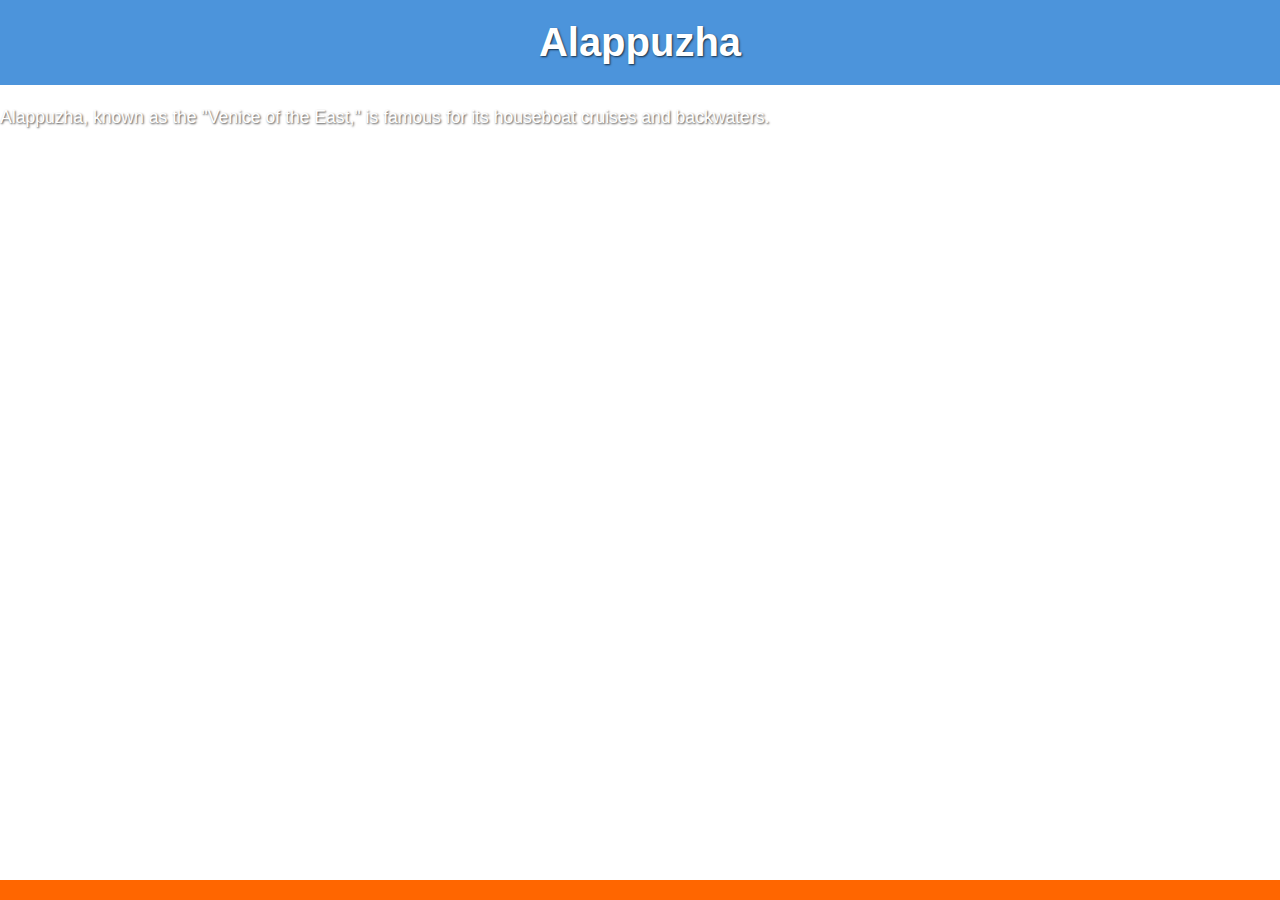
<file: alappuzha.html>
<!DOCTYPE html>
<html lang="en">
<head>
    <meta charset="UTF-8">
    <meta name="viewport" content="width=device-width, initial-scale=1.0">
    <title>Alappuzha - Kerala</title>
    <link rel="stylesheet" href="styles.css">
</head>
<body class="district-page alappuzha">
    <header>
        <h1>Alappuzha</h1>
    </header>
    <main>
        <p>Alappuzha, known as the "Venice of the East," is famous for its houseboat cruises and backwaters.</p>
        <!-- Add more relevant facts about Alappuzha -->
        <!-- <p class="instructions">To change the background image, update the URL in the CSS file: <code>.alappuzha</code></p> -->
    </main>
    <footer>
        <!-- <p>To change the background image, update the <code>background-image</code> URL in the CSS file for this district page.</p> -->
    </footer>
</body>
</html>
</file>
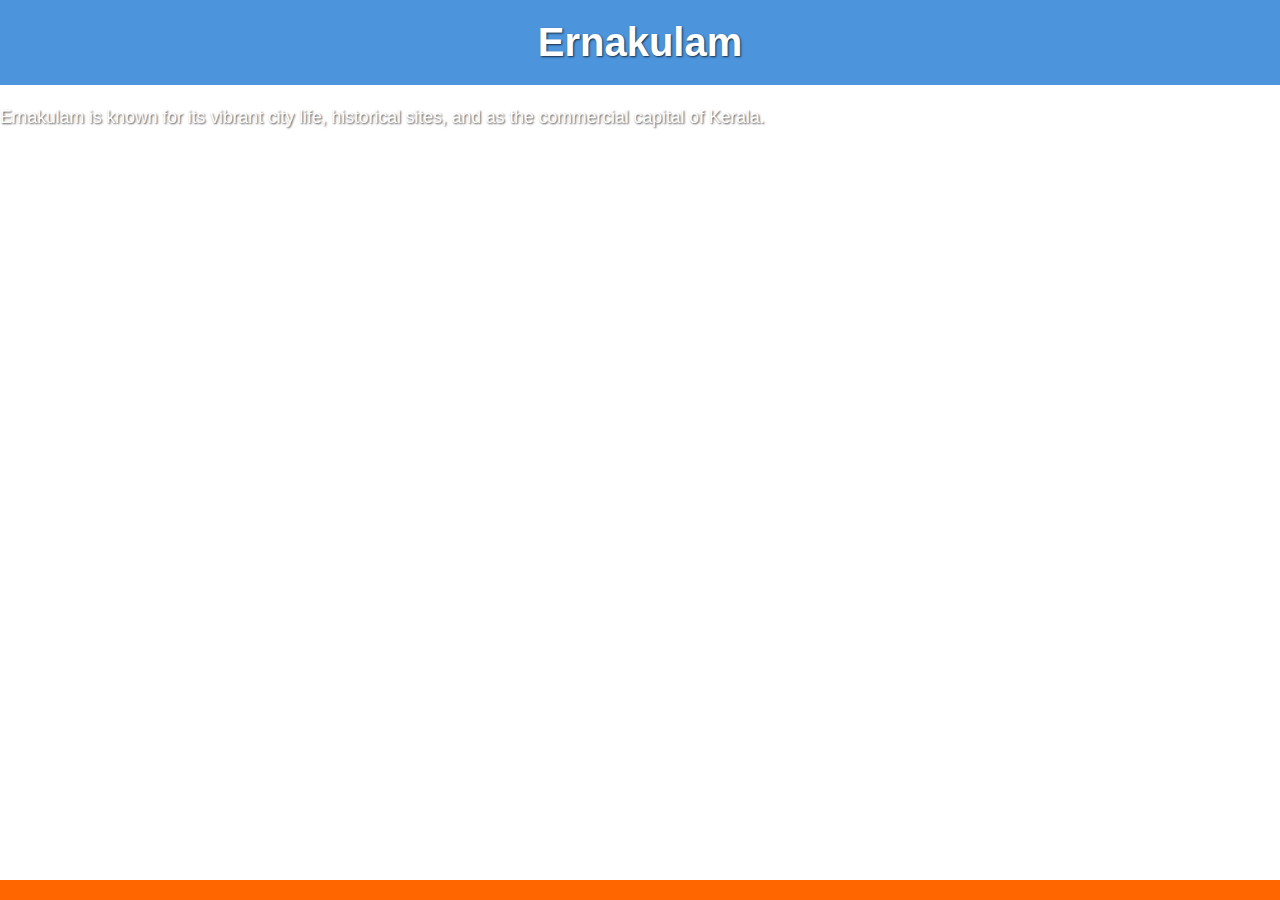
<file: ernakulam.html>
<!DOCTYPE html>
<html lang="en">
<head>
    <meta charset="UTF-8">
    <meta name="viewport" content="width=device-width, initial-scale=1.0">
    <title>Ernakulam - Kerala</title>
    <link rel="stylesheet" href="styles.css">
</head>
<body class="district-page ernakulam">
    <header>
        <h1>Ernakulam</h1>
    </header>
    <main>
        <p>Ernakulam is known for its vibrant city life, historical sites, and as the commercial capital of Kerala.</p>
        <!-- Add more relevant facts about Ernakulam -->
        <!-- <p class="instructions">To change the background image, update the URL in the CSS file: <code>.ernakulam</code></p> -->
    </main>
    <footer>
        <!-- <p>To change the background image, update the <code>background-image</code> URL in the CSS file for this district page.</p> -->
    </footer>
</body>
</html>
</file>
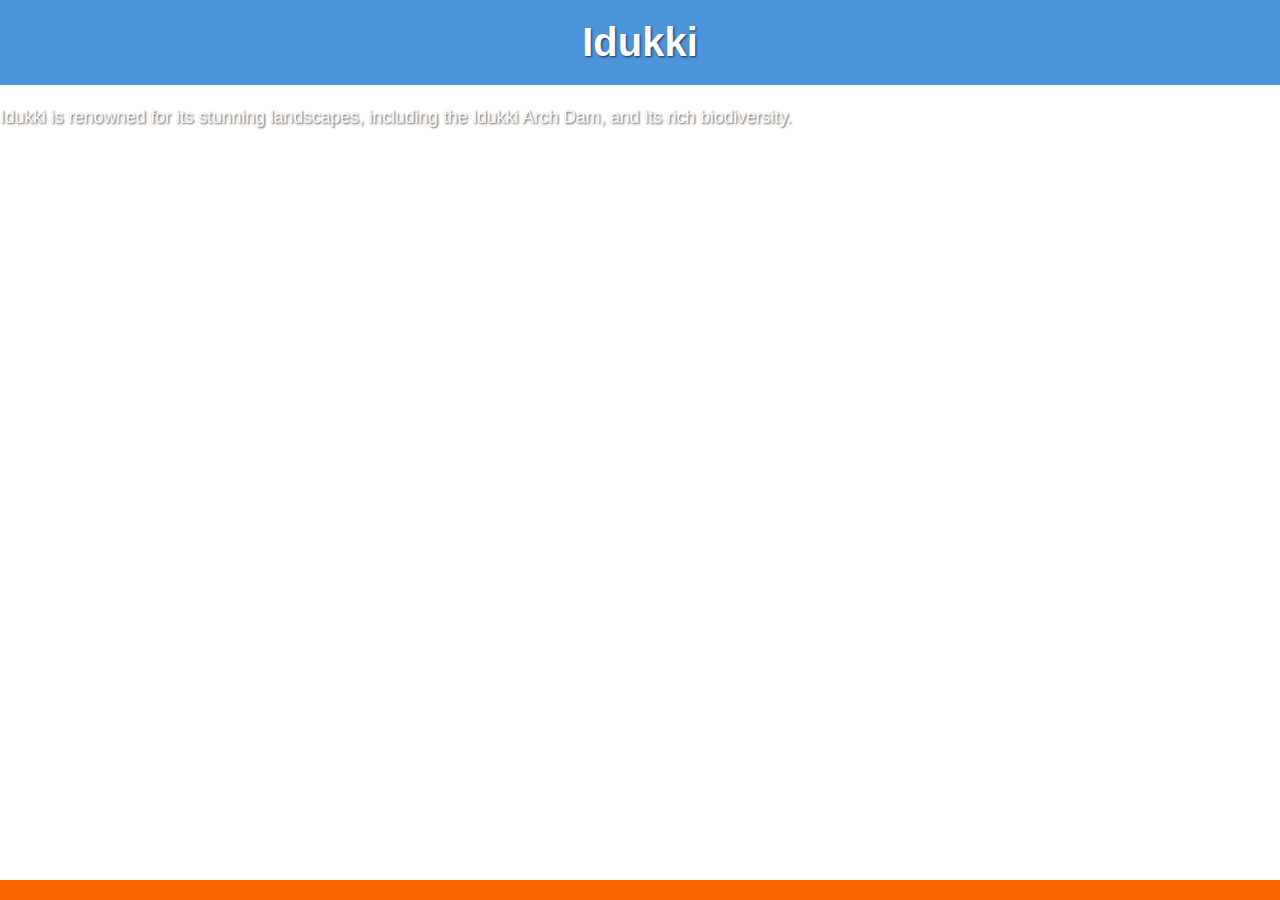
<file: idukki.html>
<!DOCTYPE html>
<html lang="en">
<head>
    <meta charset="UTF-8">
    <meta name="viewport" content="width=device-width, initial-scale=1.0">
    <title>Idukki - Kerala</title>
    <link rel="stylesheet" href="styles.css">
</head>
<body class="district-page idukki">
    <header>
        <h1>Idukki</h1>
    </header>
    <main>
        <p>Idukki is renowned for its stunning landscapes, including the Idukki Arch Dam, and its rich biodiversity.</p>
        <!-- Add more relevant facts about Idukki -->
        <!-- <p class="instructions">To change the background image, update the URL in the CSS file: <code>.idukki</code></p> -->
    </main>
    <footer>
        <!-- <p>To change the background image, update the <code>background-image</code> URL in the CSS file for this district page.</p> -->
    </footer>
</body>
</html>
</file>
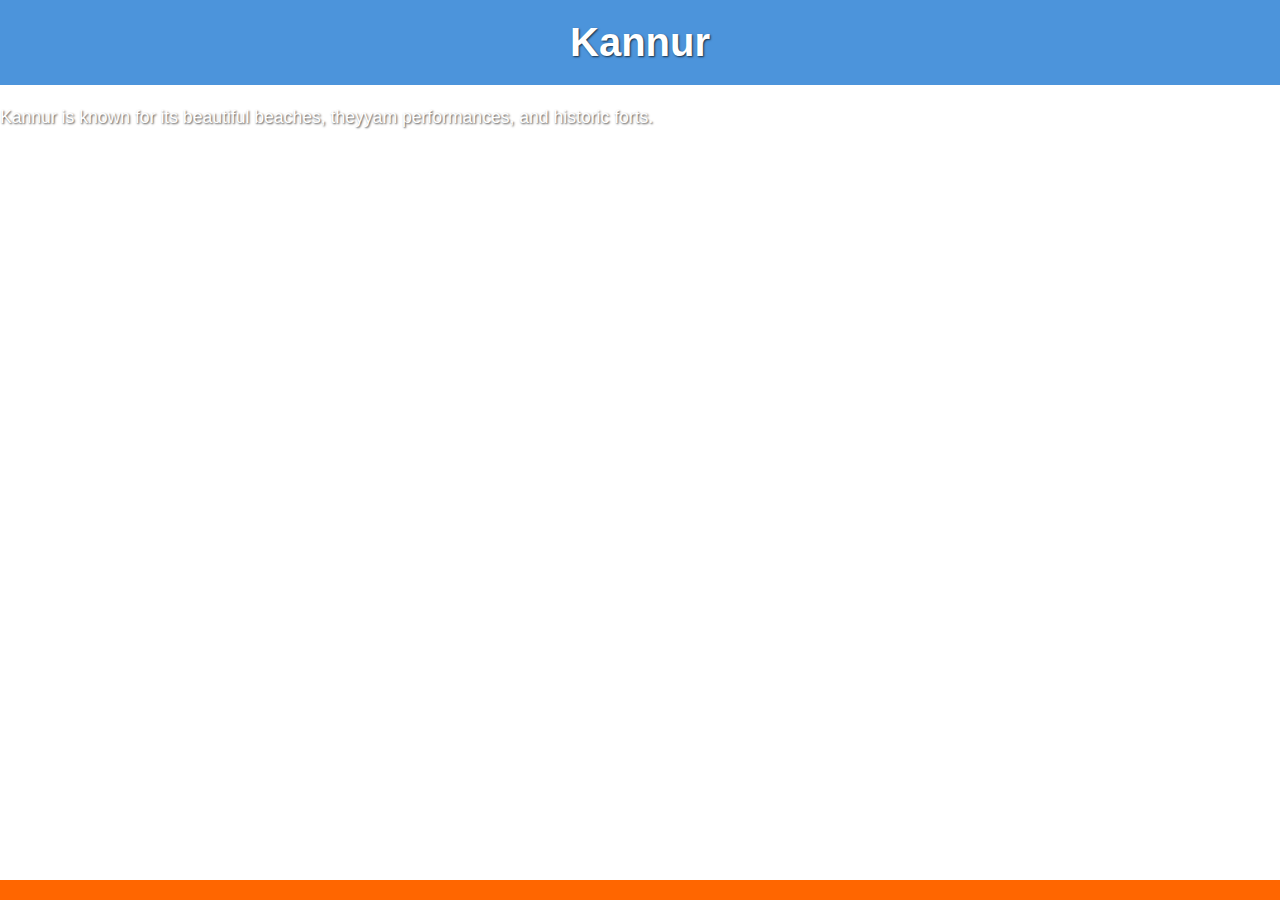
<file: kannur.html>
<!DOCTYPE html>
<html lang="en">
<head>
    <meta charset="UTF-8">
    <meta name="viewport" content="width=device-width, initial-scale=1.0">
    <title>Kannur - Kerala</title>
    <link rel="stylesheet" href="styles.css">
</head>
<body class="district-page kannur">
    <header>
        <h1>Kannur</h1>
    </header>
    <main>
        <p>Kannur is known for its beautiful beaches, theyyam performances, and historic forts.</p>
        <!-- Add more relevant facts about Kannur -->
        <!-- <p class="instructions">To change the background image, update the URL in the CSS file: <code>.kannur</code></p> -->
    </main>
    <footer>
        <!-- <p>To change the background image, update the <code>background-image</code> URL in the CSS file for this district page.</p> -->
    </footer>
</body>
</html>
</file>
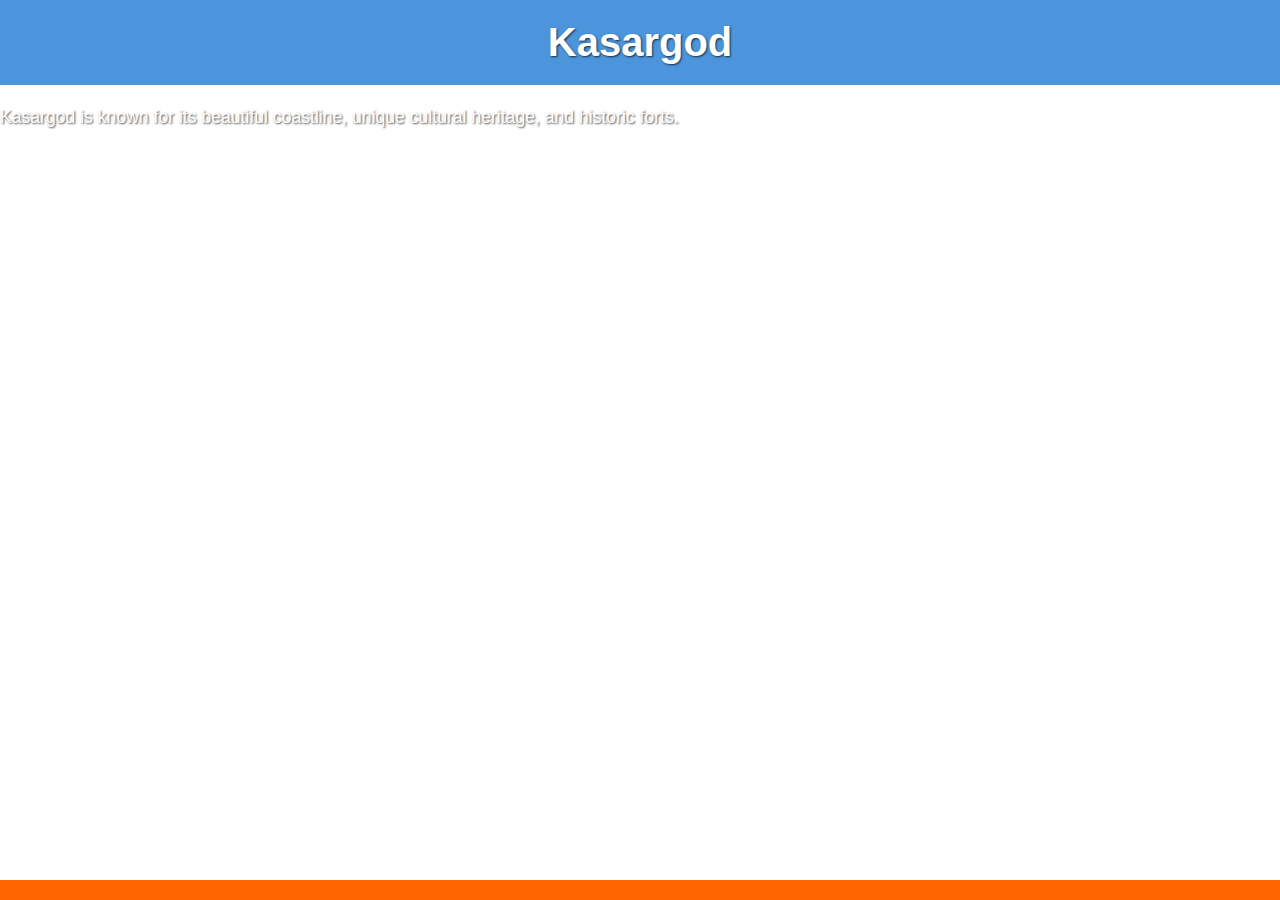
<file: kasargod.html>
<!DOCTYPE html>
<html lang="en">
<head>
    <meta charset="UTF-8">
    <meta name="viewport" content="width=device-width, initial-scale=1.0">
    <title>Kasargod - Kerala</title>
    <link rel="stylesheet" href="styles.css">
</head>
<body class="district-page kasargod">
    <header>
        <h1>Kasargod</h1>
    </header>
    <main>
        <p>Kasargod is known for its beautiful coastline, unique cultural heritage, and historic forts.</p>
        <!-- Add more relevant facts about Kasargod -->
        <!-- <p class="instructions">To change the background image, update the URL in the CSS file: <code>.kasargod</code></p> -->
    </main>
    <footer>
        <!-- <p>To change the background image, update the <code>background-image</code> URL in the CSS file for this district page.</p> -->
    </footer>
</body>
</html>
</file>
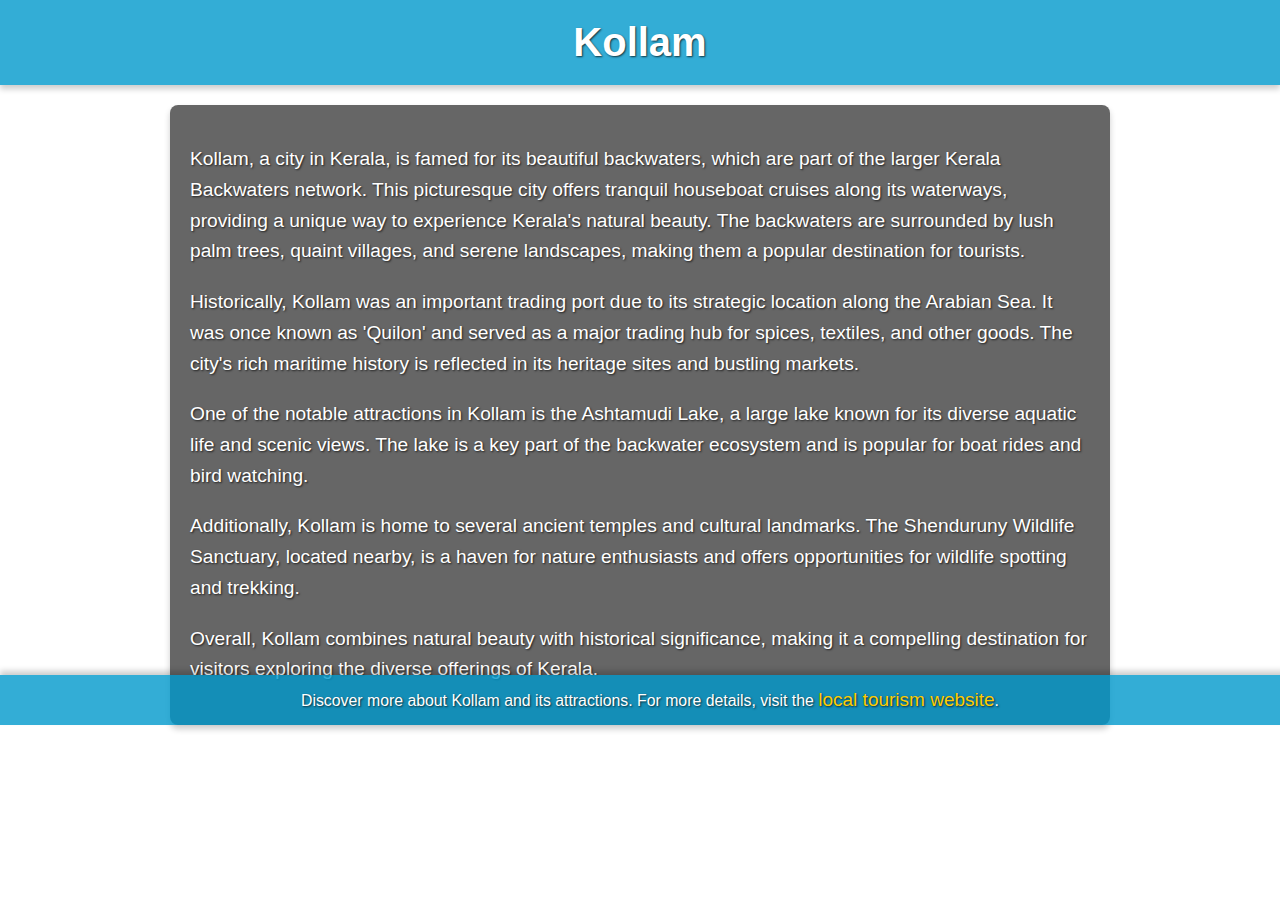
<file: kollam.html>
<!DOCTYPE html>
<html lang="en">
<head>
    <meta charset="UTF-8">
    <meta name="viewport" content="width=device-width, initial-scale=1.0">
    <title>Kollam - Kerala</title>
    <link rel="stylesheet" href="styles.css">
    <style>
        /* Add specific styles for the Kollam page here */
        .kollam {
            background-image: url('https://example.com/kollam-bg.jpg'); /* Example background image */
            background-size: cover;
            background-position: center;
            background-attachment: fixed;
        }
        
        .district-page {
            position: relative;
            margin: 0;
            padding: 0;
            color: #ffffff;
            font-family: 'Arial', sans-serif;
            text-shadow: 1px 1px 2px rgba(0, 0, 0, 0.7); /* Add text shadow for better readability */
        }

        header {
            background: rgba(0, 153, 204, 0.8); /* Blue with transparency */
            color: #ffffff;
            padding: 20px;
            text-align: center;
            font-family: 'Arial', 'Times New Roman', Times, serif;
            box-shadow: 0 4px 6px rgba(0, 0, 0, 0.2);
        }

        header h1 {
            font-size: 2.5em;
            margin: 0;
        }

        main {
            padding: 20px;
            max-width: 900px;
            margin: 20px auto;
            background-color: rgba(0, 0, 0, 0.6); /* Semi-transparent background for readability */
            border-radius: 8px;
            box-shadow: 0 4px 6px rgba(0, 0, 0, 0.2);
        }

        main p {
            font-size: 1.2em;
            line-height: 1.6;
            margin-bottom: 20px;
        }

        footer {
            background-color: rgba(0, 153, 204, 0.8); /* Blue with transparency */
            color: #ffffff;
            padding: 10px;
            text-align: center;
            font-size: 0.9em;
            box-shadow: 0 -4px 6px rgba(0, 0, 0, 0.2);
        }

        footer p {
            margin: 0;
        }

        .floating-effect {
            position: relative;
            animation: float 6s ease-in-out infinite;
        }

        @keyframes float {
            0% {
                transform: translateY(0);
            }
            50% {
                transform: translateY(-15px);
            }
            100% {
                transform: translateY(0);
            }
        }
    </style>
</head>
<body class="district-page kollam">
    <header class="floating-effect">
        <h1>Kollam</h1>
    </header>
    <main>
        <p>Kollam, a city in Kerala, is famed for its beautiful backwaters, which are part of the larger Kerala Backwaters network. This picturesque city offers tranquil houseboat cruises along its waterways, providing a unique way to experience Kerala's natural beauty. The backwaters are surrounded by lush palm trees, quaint villages, and serene landscapes, making them a popular destination for tourists.</p>
        <p>Historically, Kollam was an important trading port due to its strategic location along the Arabian Sea. It was once known as 'Quilon' and served as a major trading hub for spices, textiles, and other goods. The city's rich maritime history is reflected in its heritage sites and bustling markets.</p>
        <p>One of the notable attractions in Kollam is the Ashtamudi Lake, a large lake known for its diverse aquatic life and scenic views. The lake is a key part of the backwater ecosystem and is popular for boat rides and bird watching.</p>
        <p>Additionally, Kollam is home to several ancient temples and cultural landmarks. The Shenduruny Wildlife Sanctuary, located nearby, is a haven for nature enthusiasts and offers opportunities for wildlife spotting and trekking.</p>
        <p>Overall, Kollam combines natural beauty with historical significance, making it a compelling destination for visitors exploring the diverse offerings of Kerala.</p>
    </main>
    <footer>
        <p>Discover more about Kollam and its attractions. For more details, visit the <a href="https://kollam.nic.in/en/" target="_blank">local tourism website</a>.</p>
    </footer>
    
</body>
</html>
</file>
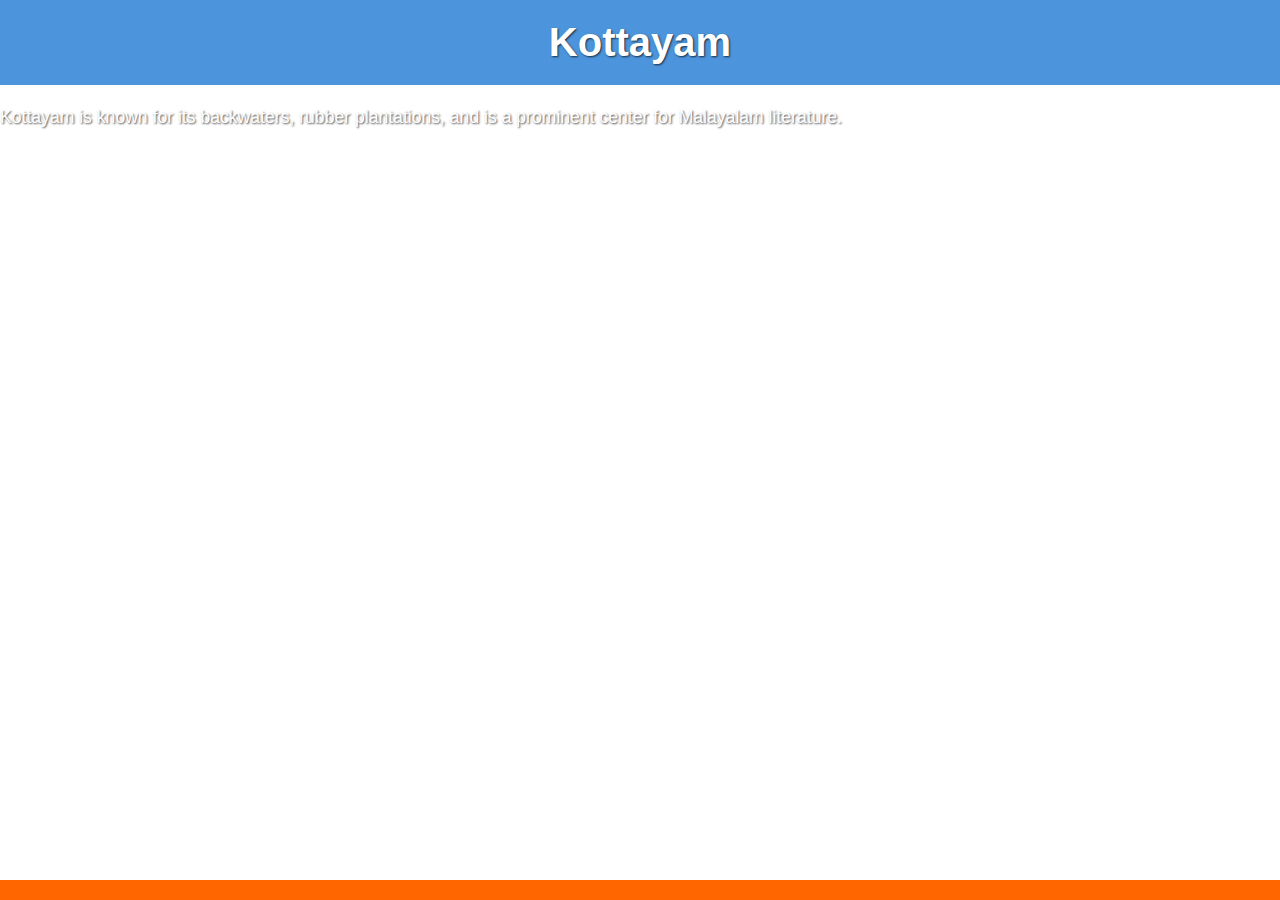
<file: kottayam.html>
<!DOCTYPE html>
<html lang="en">
<head>
    <meta charset="UTF-8">
    <meta name="viewport" content="width=device-width, initial-scale=1.0">
    <title>Kottayam - Kerala</title>
    <link rel="stylesheet" href="styles.css">
</head>
<body class="district-page kottayam">
    <header>
        <h1>Kottayam</h1>
    </header>
    <main>
        <p>Kottayam is known for its backwaters, rubber plantations, and is a prominent center for Malayalam literature.</p>
        <!-- Add more relevant facts about Kottayam -->
        <!-- <p class="instructions">To change the background image, update the URL in the CSS file: <code>.kottayam</code></p> -->
    </main>
    <footer>
        <!-- <p>To change the background image, update the <code>background-image</code> URL in the CSS file for this district page.</p> -->
    </footer>
</body>
</html>
</file>
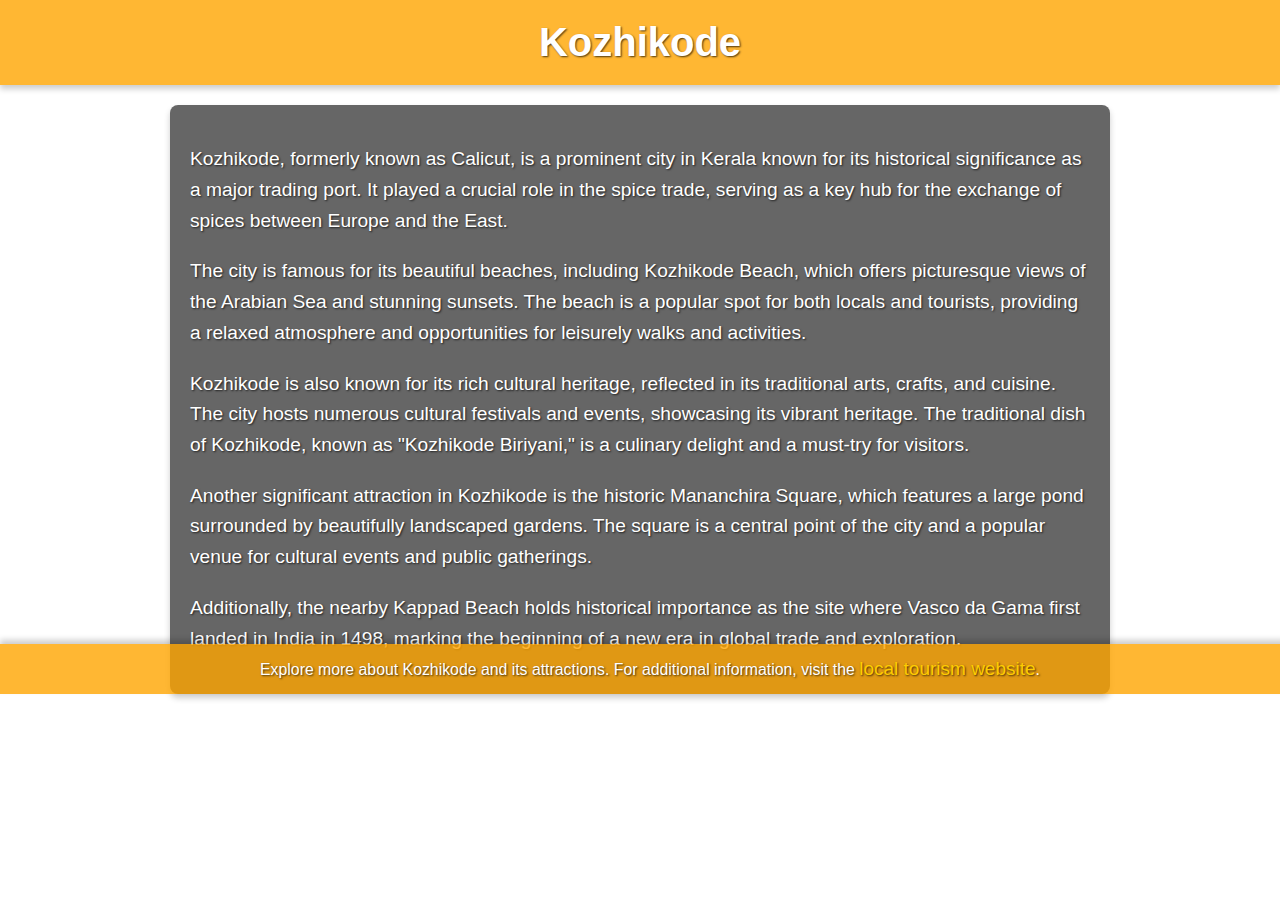
<file: kozhikode.html>
<!DOCTYPE html>
<html lang="en">
<head>
    <meta charset="UTF-8">
    <meta name="viewport" content="width=device-width, initial-scale=1.0">
    <title>Kozhikode - Kerala</title>
    <link rel="stylesheet" href="styles.css">
    <style>
        /* Add specific styles for the Kozhikode page here */
        .kozhikode {
            background-image: url('https://example.com/kozhikode-bg.jpg'); /* Example background image */
            background-size: cover;
            background-position: center;
            background-attachment: fixed;
        }
        
        .district-page {
            position: relative;
            margin: 0;
            padding: 0;
            color: #ffffff;
            font-family: 'Arial', sans-serif;
            text-shadow: 1px 1px 2px rgba(0, 0, 0, 0.7); /* Add text shadow for better readability */
        }

        header {
            background: rgba(255, 165, 0, 0.8); /* Orange with transparency */
            color: #ffffff;
            padding: 20px;
            text-align: center;
            font-family: 'Arial', 'Times New Roman', Times, serif;
            box-shadow: 0 4px 6px rgba(0, 0, 0, 0.2);
        }

        header h1 {
            font-size: 2.5em;
            margin: 0;
        }

        main {
            padding: 20px;
            max-width: 900px;
            margin: 20px auto;
            background-color: rgba(0, 0, 0, 0.6); /* Semi-transparent background for readability */
            border-radius: 8px;
            box-shadow: 0 4px 6px rgba(0, 0, 0, 0.2);
        }

        main p {
            font-size: 1.2em;
            line-height: 1.6;
            margin-bottom: 20px;
        }

        footer {
            background-color: rgba(255, 165, 0, 0.8); /* Orange with transparency */
            color: #ffffff;
            padding: 10px;
            text-align: center;
            font-size: 0.9em;
            box-shadow: 0 -4px 6px rgba(0, 0, 0, 0.2);
        }

        footer p {
            margin: 0;
        }

        .floating-effect {
            position: relative;
            animation: float 6s ease-in-out infinite;
        }

        @keyframes float {
            0% {
                transform: translateY(0);
            }
            50% {
                transform: translateY(-15px);
            }
            100% {
                transform: translateY(0);
            }
        }
    </style>
</head>
<body class="district-page kozhikode">
    <header class="floating-effect">
        <h1>Kozhikode</h1>
    </header>
    <main>
        <p>Kozhikode, formerly known as Calicut, is a prominent city in Kerala known for its historical significance as a major trading port. It played a crucial role in the spice trade, serving as a key hub for the exchange of spices between Europe and the East.</p>
        <p>The city is famous for its beautiful beaches, including Kozhikode Beach, which offers picturesque views of the Arabian Sea and stunning sunsets. The beach is a popular spot for both locals and tourists, providing a relaxed atmosphere and opportunities for leisurely walks and activities.</p>
        <p>Kozhikode is also known for its rich cultural heritage, reflected in its traditional arts, crafts, and cuisine. The city hosts numerous cultural festivals and events, showcasing its vibrant heritage. The traditional dish of Kozhikode, known as "Kozhikode Biriyani," is a culinary delight and a must-try for visitors.</p>
        <p>Another significant attraction in Kozhikode is the historic Mananchira Square, which features a large pond surrounded by beautifully landscaped gardens. The square is a central point of the city and a popular venue for cultural events and public gatherings.</p>
        <p>Additionally, the nearby Kappad Beach holds historical importance as the site where Vasco da Gama first landed in India in 1498, marking the beginning of a new era in global trade and exploration.</p>
    </main>
    <footer>
        <p>Explore more about Kozhikode and its attractions. For additional information, visit the <a href="https://kozhikode.nic.in/en/" target="_blank">local tourism website</a>.</p>
    </footer>
    
</body>
</html>
</file>
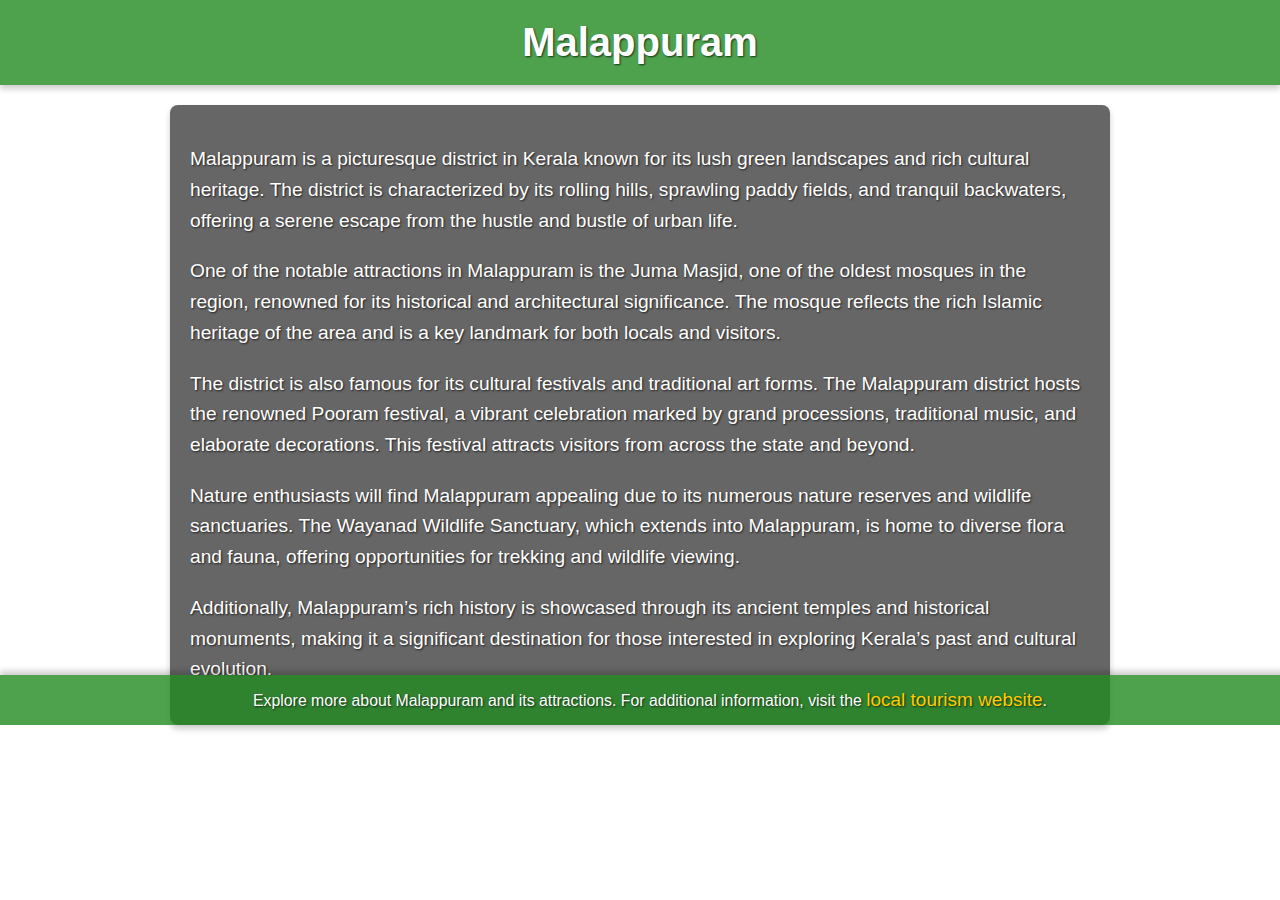
<file: malappuram.html>
<!DOCTYPE html>
<html lang="en">
<head>
    <meta charset="UTF-8">
    <meta name="viewport" content="width=device-width, initial-scale=1.0">
    <title>Malappuram - Kerala</title>
    <link rel="stylesheet" href="styles.css">
    <style>
        /* Add specific styles for the Malappuram page here */
        .malappuram {
            background-image: url('https://example.com/malappuram-bg.jpg'); /* Example background image */
            background-size: cover;
            background-position: center;
            background-attachment: fixed;
        }
        
        .district-page {
            position: relative;
            margin: 0;
            padding: 0;
            color: #ffffff;
            font-family: 'Arial', sans-serif;
            text-shadow: 1px 1px 2px rgba(0, 0, 0, 0.7); /* Add text shadow for better readability */
        }

        header {
            background: rgba(34, 139, 34, 0.8); /* Forest green with transparency */
            color: #ffffff;
            padding: 20px;
            text-align: center;
            font-family: 'Arial', 'Times New Roman', Times, serif;
            box-shadow: 0 4px 6px rgba(0, 0, 0, 0.2);
        }

        header h1 {
            font-size: 2.5em;
            margin: 0;
        }

        main {
            padding: 20px;
            max-width: 900px;
            margin: 20px auto;
            background-color: rgba(0, 0, 0, 0.6); /* Semi-transparent background for readability */
            border-radius: 8px;
            box-shadow: 0 4px 6px rgba(0, 0, 0, 0.2);
        }

        main p {
            font-size: 1.2em;
            line-height: 1.6;
            margin-bottom: 20px;
        }

        footer {
            background-color: rgba(34, 139, 34, 0.8); /* Forest green with transparency */
            color: #ffffff;
            padding: 10px;
            text-align: center;
            font-size: 0.9em;
            box-shadow: 0 -4px 6px rgba(0, 0, 0, 0.2);
        }

        footer p {
            margin: 0;
        }

        .floating-effect {
            position: relative;
            animation: float 6s ease-in-out infinite;
        }

        @keyframes float {
            0% {
                transform: translateY(0);
            }
            50% {
                transform: translateY(-15px);
            }
            100% {
                transform: translateY(0);
            }
        }
    </style>
</head>
<body class="district-page malappuram">
    <header class="floating-effect">
        <h1>Malappuram</h1>
    </header>
    <main>
        <p>Malappuram is a picturesque district in Kerala known for its lush green landscapes and rich cultural heritage. The district is characterized by its rolling hills, sprawling paddy fields, and tranquil backwaters, offering a serene escape from the hustle and bustle of urban life.</p>
        <p>One of the notable attractions in Malappuram is the Juma Masjid, one of the oldest mosques in the region, renowned for its historical and architectural significance. The mosque reflects the rich Islamic heritage of the area and is a key landmark for both locals and visitors.</p>
        <p>The district is also famous for its cultural festivals and traditional art forms. The Malappuram district hosts the renowned Pooram festival, a vibrant celebration marked by grand processions, traditional music, and elaborate decorations. This festival attracts visitors from across the state and beyond.</p>
        <p>Nature enthusiasts will find Malappuram appealing due to its numerous nature reserves and wildlife sanctuaries. The Wayanad Wildlife Sanctuary, which extends into Malappuram, is home to diverse flora and fauna, offering opportunities for trekking and wildlife viewing.</p>
        <p>Additionally, Malappuram’s rich history is showcased through its ancient temples and historical monuments, making it a significant destination for those interested in exploring Kerala’s past and cultural evolution.</p>
    </main>
    <footer>
        <p>Explore more about Malappuram and its attractions. For additional information, visit the <a href="https://malappuram.nic.in/en/" target="_blank">local tourism website</a>.</p>
    </footer>
    
</body>
</html>
</file>
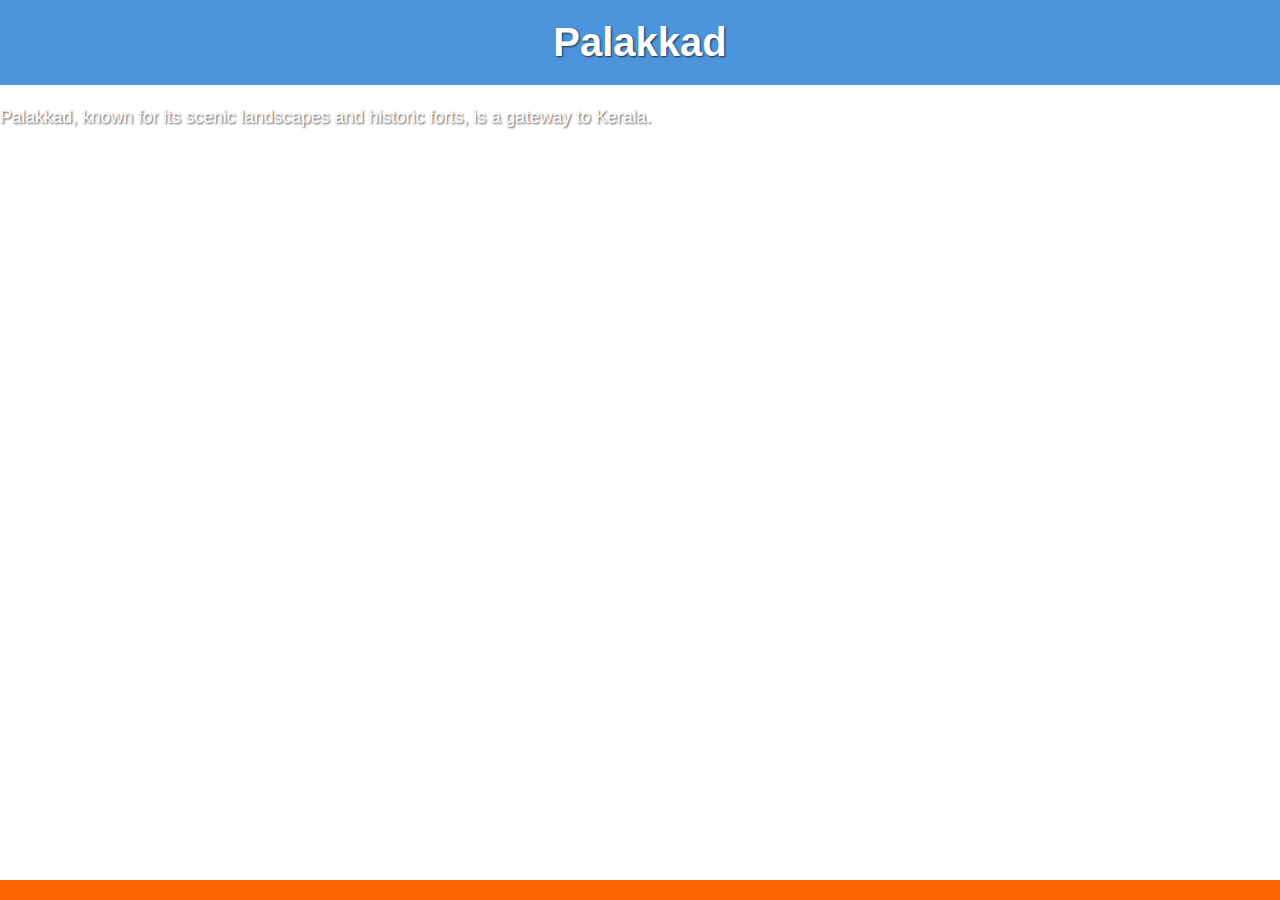
<file: palakkad.html>
<!DOCTYPE html>
<html lang="en">
<head>
    <meta charset="UTF-8">
    <meta name="viewport" content="width=device-width, initial-scale=1.0">
    <title>Palakkad - Kerala</title>
    <link rel="stylesheet" href="styles.css">
</head>
<body class="district-page palakkad">
    <header>
        <h1>Palakkad</h1>
    </header>
    <main>
        <p>Palakkad, known for its scenic landscapes and historic forts, is a gateway to Kerala.</p>
        <!-- Add more relevant facts about Palakkad -->
        <!-- <p class="instructions">To change the background image, update the URL in the CSS file: <code>.palakkad</code></p> -->
    </main>
    <footer>
        <!-- <p>To change the background image, update the <code>background-image</code> URL in the CSS file for this district page.</p> -->
    </footer>
</body>
</html>
</file>
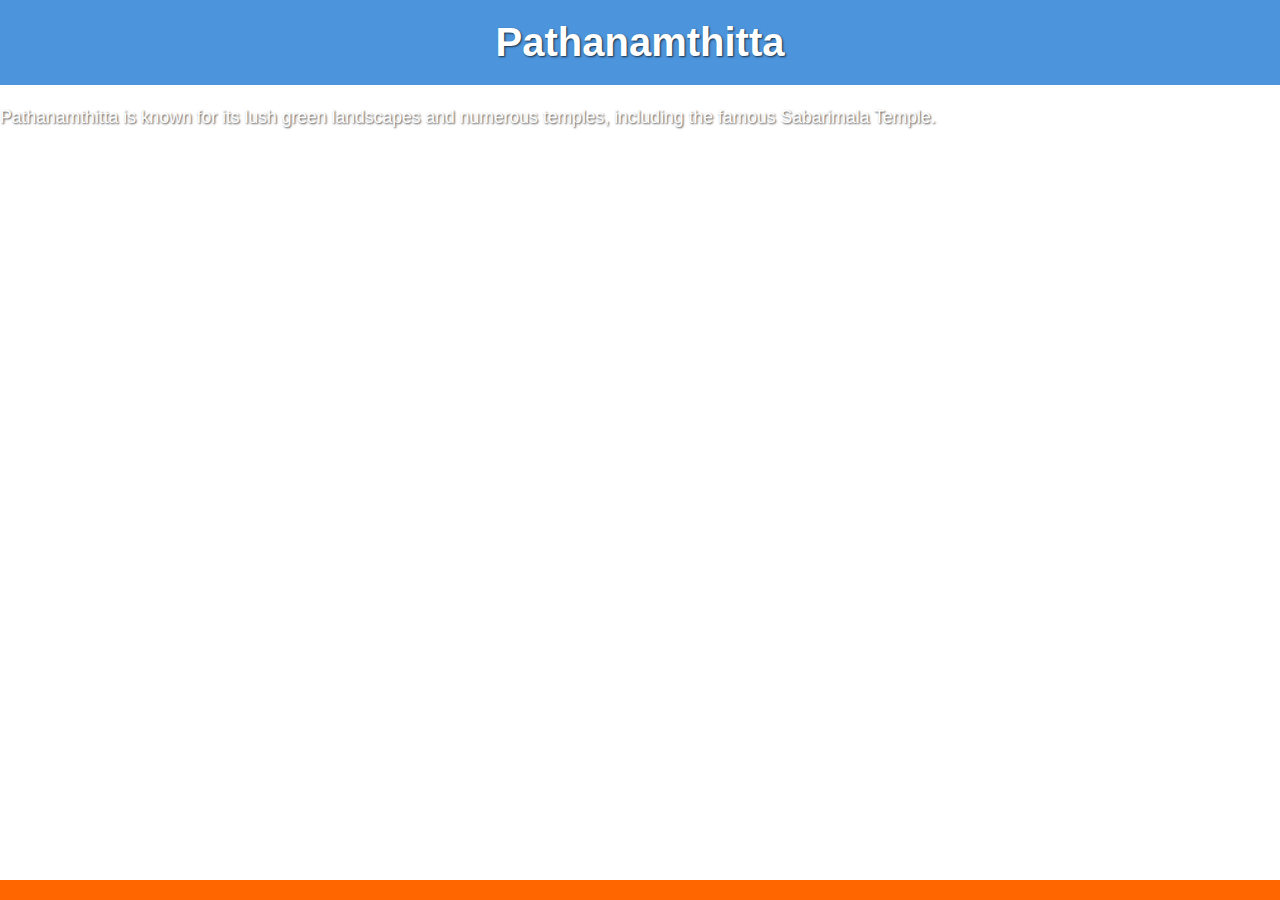
<file: pathanamthitta.html>
<!DOCTYPE html>
<html lang="en">
<head>
    <meta charset="UTF-8">
    <meta name="viewport" content="width=device-width, initial-scale=1.0">
    <title>Pathanamthitta - Kerala</title>
    <link rel="stylesheet" href="styles.css">
</head>
<body class="district-page pathanamthitta">
    <header>
        <h1>Pathanamthitta</h1>
    </header>
    <main>
        <p>Pathanamthitta is known for its lush green landscapes and numerous temples, including the famous Sabarimala Temple.</p>
        <!-- Add more relevant facts about Pathanamthitta -->
        <!-- <p class="instructions">To change the background image, update the URL in the CSS file: <code>.pathanamthitta</code></p> -->
    </main>
    <footer>
        <!-- <p>To change the background image, update the <code>background-image</code> URL in the CSS file for this district page.</p> -->
    </footer>
</body>
</html>
</file>
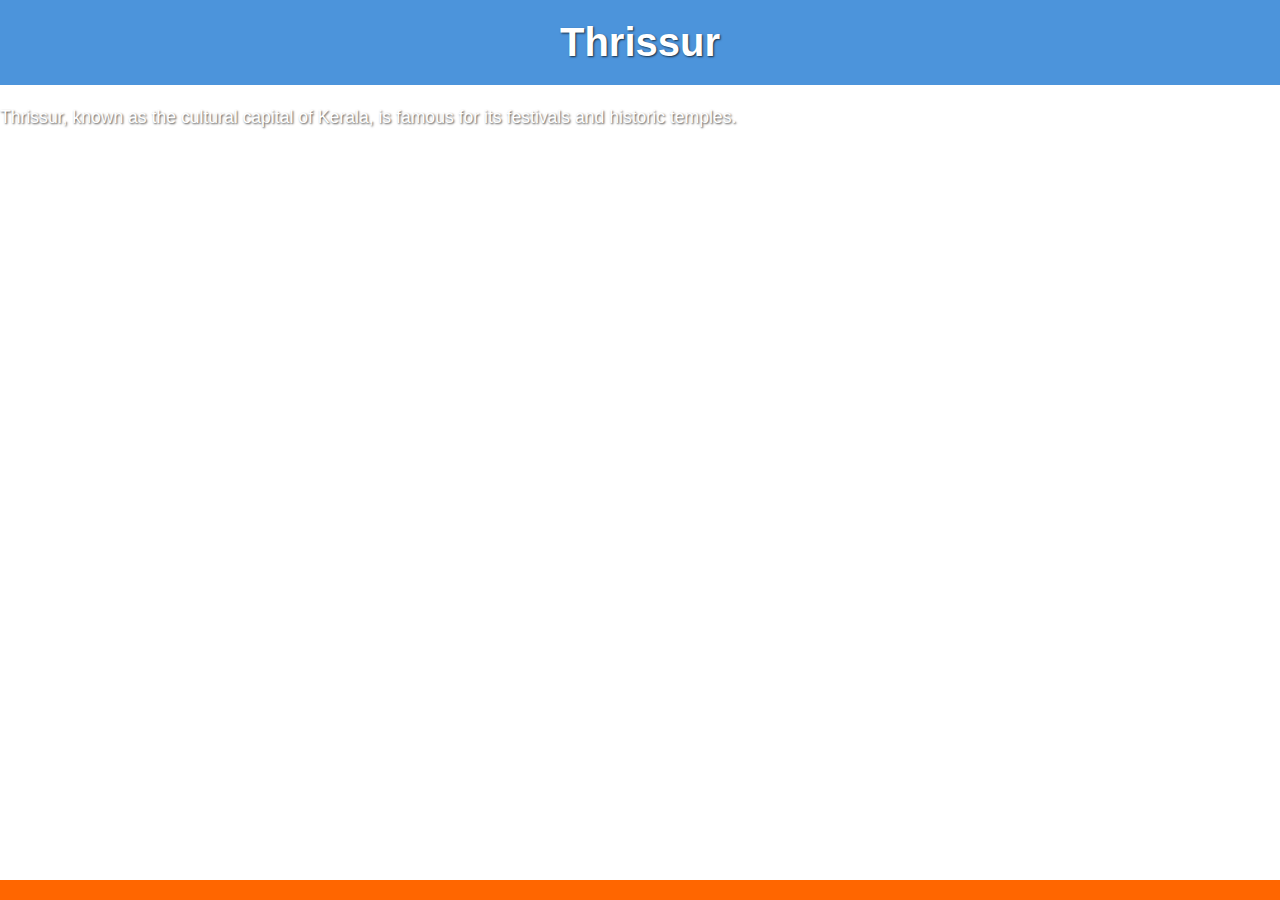
<file: thrissur.html>
<!DOCTYPE html>
<html lang="en">
<head>
    <meta charset="UTF-8">
    <meta name="viewport" content="width=device-width, initial-scale=1.0">
    <title>Thrissur - Kerala</title>
    <link rel="stylesheet" href="styles.css">
</head>
<body class="district-page thrissur">
    <header>
        <h1>Thrissur</h1>
    </header>
    <main>
        <p>Thrissur, known as the cultural capital of Kerala, is famous for its festivals and historic temples.</p>
        <!-- Add more relevant facts about Thrissur -->
        <!-- <p class="instructions">To change the background image, update the URL in the CSS file: <code>.thrissur</code></p> -->
    </main>
    <footer>
        <!-- <p>To change the background image, update the <code>background-image</code> URL in the CSS file for this district page.</p> -->
    </footer>
</body>
</html>
</file>
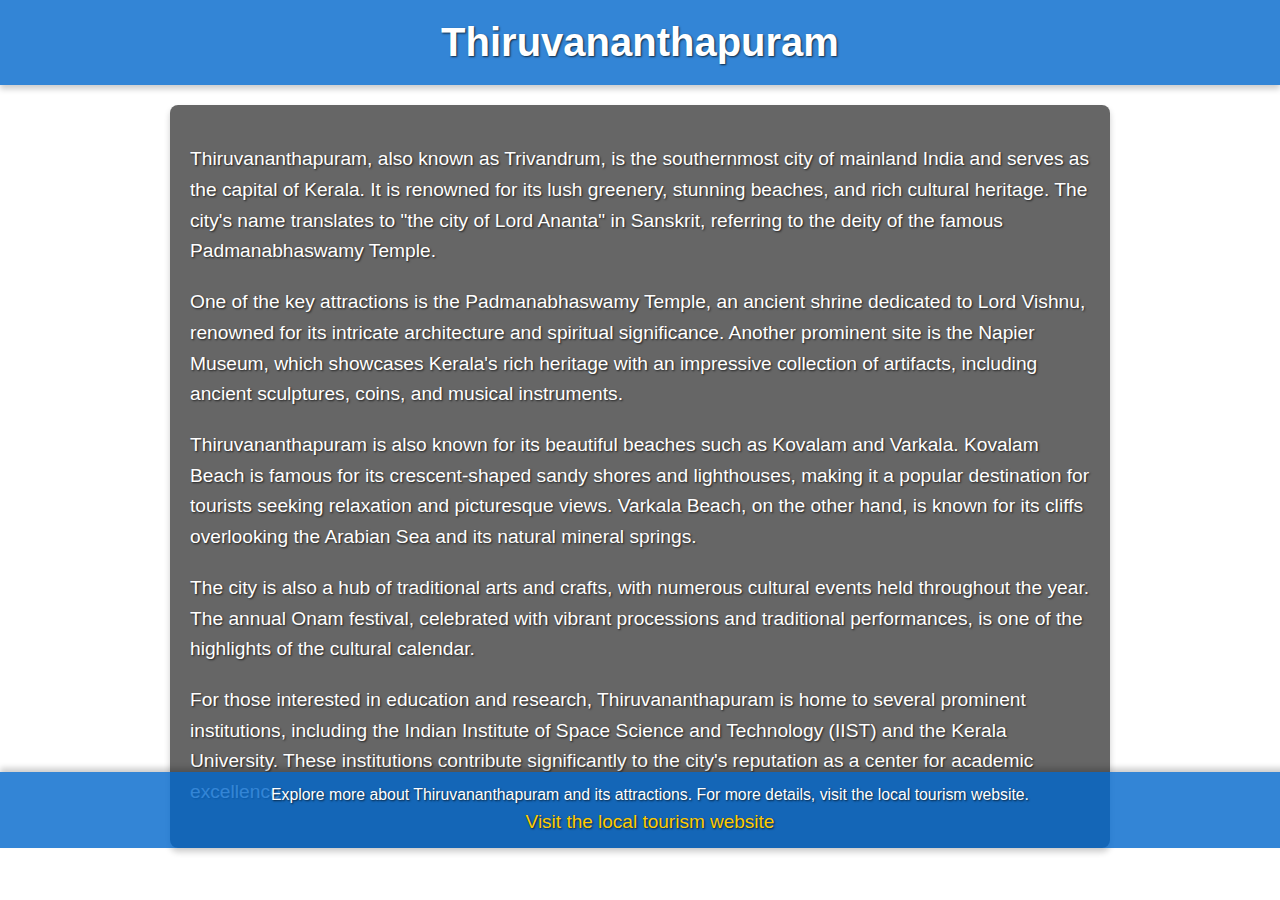
<file: trivandrum.html>
<!DOCTYPE html>
<html lang="en">
<head>
    <meta charset="UTF-8">
    <meta name="viewport" content="width=device-width, initial-scale=1.0">
    <title>Thiruvananthapuram - Kerala</title>
    <link rel="stylesheet" href="styles.css">
    <style>
        /* Add specific styles for the Thiruvananthapuram page here */
        .trivandrum {
            background-image: url('https://example.com/thiruvananthapuram-bg.jpg'); /* Example background image */
            background-size: cover;
            background-position: center;
            background-attachment: fixed;
        }
        
        .district-page {
            position: relative;
            margin: 0;
            padding: 0;
            color: #ffffff;
            font-family: 'Arial', sans-serif;
            text-shadow: 1px 1px 2px rgba(0, 0, 0, 0.7); /* Add text shadow for better readability */
        }

        header {
            background: rgba(0, 102, 204, 0.8); /* Blue with transparency */
            color: #ffffff;
            padding: 20px;
            text-align: center;
            font-family: 'Arial', 'Times New Roman', Times, serif;
            box-shadow: 0 4px 6px rgba(0, 0, 0, 0.2);
        }

        header h1 {
            font-size: 2.5em;
            margin: 0;
        }

        main {
            padding: 20px;
            max-width: 900px;
            margin: 20px auto;
            background-color: rgba(0, 0, 0, 0.6); /* Semi-transparent background for readability */
            border-radius: 8px;
            box-shadow: 0 4px 6px rgba(0, 0, 0, 0.2);
        }

        main p {
            font-size: 1.2em;
            line-height: 1.6;
            margin-bottom: 20px;
        }

        footer {
            background-color: rgba(0, 102, 204, 0.8); /* Blue with transparency */
            color: #ffffff;
            padding: 10px;
            text-align: center;
            font-size: 0.9em;
            box-shadow: 0 -4px 6px rgba(0, 0, 0, 0.2);
        }

        footer p {
            margin: 0;
        }

        .floating-effect {
            position: relative;
            animation: float 6s ease-in-out infinite;
        }

        @keyframes float {
            0% {
                transform: translateY(0);
            }
            50% {
                transform: translateY(-15px);
            }
            100% {
                transform: translateY(0);
            }
        }
    </style>
</head>
<body class="district-page trivandrum">
    <header class="floating-effect">
        <h1>Thiruvananthapuram</h1>
    </header>
    <main>
        <p>Thiruvananthapuram, also known as Trivandrum, is the southernmost city of mainland India and serves as the capital of Kerala. It is renowned for its lush greenery, stunning beaches, and rich cultural heritage. The city's name translates to "the city of Lord Ananta" in Sanskrit, referring to the deity of the famous Padmanabhaswamy Temple.</p>
        <p>One of the key attractions is the Padmanabhaswamy Temple, an ancient shrine dedicated to Lord Vishnu, renowned for its intricate architecture and spiritual significance. Another prominent site is the Napier Museum, which showcases Kerala's rich heritage with an impressive collection of artifacts, including ancient sculptures, coins, and musical instruments.</p>
        <p>Thiruvananthapuram is also known for its beautiful beaches such as Kovalam and Varkala. Kovalam Beach is famous for its crescent-shaped sandy shores and lighthouses, making it a popular destination for tourists seeking relaxation and picturesque views. Varkala Beach, on the other hand, is known for its cliffs overlooking the Arabian Sea and its natural mineral springs.</p>
        <p>The city is also a hub of traditional arts and crafts, with numerous cultural events held throughout the year. The annual Onam festival, celebrated with vibrant processions and traditional performances, is one of the highlights of the cultural calendar.</p>
        <p>For those interested in education and research, Thiruvananthapuram is home to several prominent institutions, including the Indian Institute of Space Science and Technology (IIST) and the Kerala University. These institutions contribute significantly to the city's reputation as a center for academic excellence.</p>
    </main>
    <footer>
        <p>Explore more about Thiruvananthapuram and its attractions. For more details, visit the local tourism website.</p>
        <p><a href="https://trivandrum.nic.in/en/" target="_blank">Visit the local tourism website</a></p>
    </footer>    
</body>
</html>
</file>
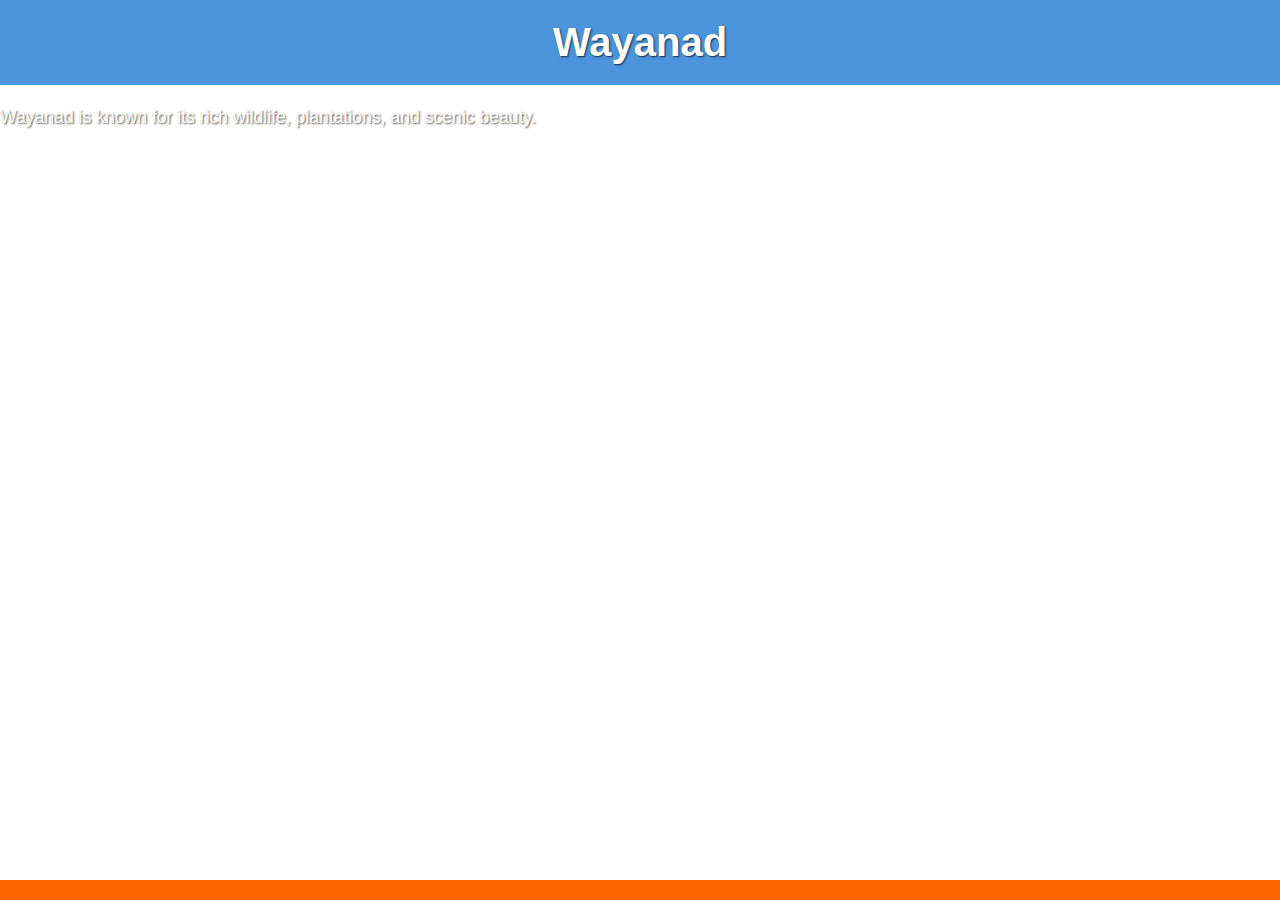
<file: wayanad.html>
<!DOCTYPE html>
<html lang="en">
<head>
    <meta charset="UTF-8">
    <meta name="viewport" content="width=device-width, initial-scale=1.0">
    <title>Wayanad - Kerala</title>
    <link rel="stylesheet" href="styles.css">
</head>
<body class="district-page wayanad">
    <header>
        <h1>Wayanad</h1>
    </header>
    <main>
        <p>Wayanad is known for its rich wildlife, plantations, and scenic beauty.</p>
        <!-- Add more relevant facts about Wayanad -->
        <!-- <p class="instructions">To change the background image, update the URL in the CSS file: <code>.wayanad</code></p> -->
    </main>
    <footer>
        <!-- <p>To change the background image, update the <code>background-image</code> URL in the CSS file for this district page.</p> -->
    </footer>
</body>
</html>
</file>
<file: styles.css>
/* Continued CSS */

body {
    font-family: 'Arial', sans-serif;
    margin: 0;
    padding: 0;
    background-size: cover;
    color: #ffffff; /* Default text color to white */
    background-image: url('https://www.keralatourism.org/images/keralacontent/2020/1/kerala-header.jpg'); /* Example tourism-related background image */
    background-position: center;
    background-repeat: no-repeat;
    background-attachment: fixed;
}

header {
    background-color: rgba(0, 102, 204, 0.7); /* Blue with transparency */
    color: #ffffff; /* White text color for header */
    padding: 20px;
    text-align: center;
    font-family: 'Arial', 'Times New Roman', Times, serif;
    text-shadow: 1px 1px 2px rgba(0, 0, 0, 0.7); /* Add text shadow for better visibility */
}

h1 {
    font-size: 2.5em;
    margin: 0;
}

h2 {
    font-size: 2em;
    color: #ffffff; /* White text color for h2 */
    border-bottom: 2px solid #ff6600; /* Orange bottom border */
    padding-bottom: 0.5em;
    text-shadow: 1px 1px 2px rgba(0, 0, 0, 0.7); /* Add text shadow for better visibility */
}

p {
    font-size: 1.1em;
    line-height: 1.6;
    color: #ffffff; /* White text color for paragraphs */
    text-shadow: 1px 1px 2px rgba(0, 0, 0, 0.7); /* Add text shadow for better visibility */
}

ul {
    list-style: none;
    padding: 0;
}

li {
    margin: 10px 0;
}

a {
    text-decoration: none;
    color: #ffcc00; /* Yellow text color for links */
    font-size: 1.2em;
    text-shadow: 1px 1px 2px rgba(0, 0, 0, 0.7); /* Add text shadow for better visibility */
}

footer {
    background-color: #ff6600; /* Orange background */
    color: #ffffff; /* White text color for footer */
    padding: 10px;
    text-align: center;
    font-size: 0.9em;
    position: absolute;
    width: 100%;
    bottom: 0;
    text-shadow: 1px 1px 2px rgba(0, 0, 0, 0.7); /* Add text shadow for better visibility */
}

.instructions {
    font-size: 0.9em;
    color: #ffffff; /* White text color for instructions */
    text-shadow: 1px 1px 2px rgba(0, 0, 0, 0.7); /* Add text shadow for better visibility */
}

.main-page {
    background-size: cover;
}

.district-buttons {
    display: flex;
    flex-wrap: wrap;
    gap: 15px;
    justify-content: center;
}

.district-btn {
    background-color: #008080; /* Teal background */
    border: none;
    border-radius: 8px;
    padding: 10px 20px;
    font-size: 1.1em;
    color: #ffffff; /* White text color for district buttons */
    cursor: pointer;
    text-align: center;
    transition: all 0.3s ease;
    position: relative;
    overflow: hidden;
    display: inline-block; /* Ensures button behaves correctly */
    text-shadow: 1px 1px 2px rgba(0, 0, 0, 0.7); /* Add text shadow for better visibility */
}

.district-btn.kollam,
.district-btn.pathanamthitta,
.district-btn.alappuzha,
.district-btn.kottayam,
.district-btn.ernakulam,
.district-btn.thrissur,
.district-btn.palakkad,
.district-btn.wayanad,
.district-btn.kannur,
.district-btn.kasargod,
.district-btn.idukki {
    background-color: #ff0000; /* Red background */
}

.district-btn.kozhikode,
.district-btn.trivandrum,
.district-btn.malappuram {
    background-color: #008080; /* Teal background for exceptions */
}

.district-btn.kollam a,
.district-btn.pathanamthitta a,
.district-btn.alappuzha a,
.district-btn.kottayam a,
.district-btn.ernakulam a,
.district-btn.thrissur a,
.district-btn.palakkad a,
.district-btn.wayanad a,
.district-btn.kannur a,
.district-btn.kasargod a,
.district-btn.idukki a {
    color: #ffffff; /* White text color for links within red buttons */
}
.district-btn.trivandrum a,
.district-btn.kozhikode a,
.district-btn.malappuram a {
    color: #ffffff; /* White text color for links within teal buttons */
}

.district-btn:hover {
    background-color: #004d40; /* Darker teal on hover for default buttons */
    box-shadow: 0 0 15px rgba(0, 0, 0, 0.3);
}

.district-btn.trivandrum:hover,
.district-btn.kollam:hover,
.district-btn.pathanamthitta:hover,
.district-btn.alappuzha:hover,
.district-btn.kottayam:hover,
.district-btn.ernakulam:hover,
.district-btn.thrissur:hover,
.district-btn.palakkad:hover,
.district-btn.wayanad:hover,
.district-btn.kannur:hover,
.district-btn.kasargod:hover,
.district-btn.idukki:hover {
    background-color: #cc0000; /* Darker red on hover for red buttons */
}

.district-btn:hover::before {
    transform: translate(-50%, -50%) scale(1);
}

.district-btn::before {
    content: '';
    position: absolute;
    top: 50%;
    left: 50%;
    width: 300%;
    height: 300%;
    background: radial-gradient(circle, rgba(255,255,255,0.2) 0%, rgba(0,0,0,0) 80%);
    transition: all 0.6s;
    transform: translate(-50%, -50%) scale(0);
    opacity: 0.5;
    z-index: 0; /* Ensure this is behind the link */
}

.image-gallery {
    margin: 20px auto;
    max-width: 1200px;
    padding: 0 10px;
}

.image-gallery h2 {
    font-size: 2em;
    text-align: center;
    margin-bottom: 20px;
    color: #ffffff; /* White text color for gallery headings */
    text-shadow: 1px 1px 2px rgba(0, 0, 0, 0.7); /* Add text shadow for better visibility */
}

.image-item {
    margin-bottom: 20px;
    overflow: hidden;
    border-radius: 8px;
    box-shadow: 0 0 10px rgba(0, 0, 0, 0.2);
}

.image-item img {
    width: 100%;
    height: auto;
    display: block;
    border-bottom: 4px solid #008080; /* Teal border */
}

.image-description {
    padding: 15px;
    background-color: #ffcc00; /* Yellow background for image descriptions */
    color: #333333; /* Dark text color for image descriptions */
    text-shadow: none; /* No text shadow needed for dark text on light background */
}

.image-description h3 {
    font-size: 1.5em;
    margin-top: 0;
}

.image-description p {
    margin: 10px 0 0;
}
</file>
